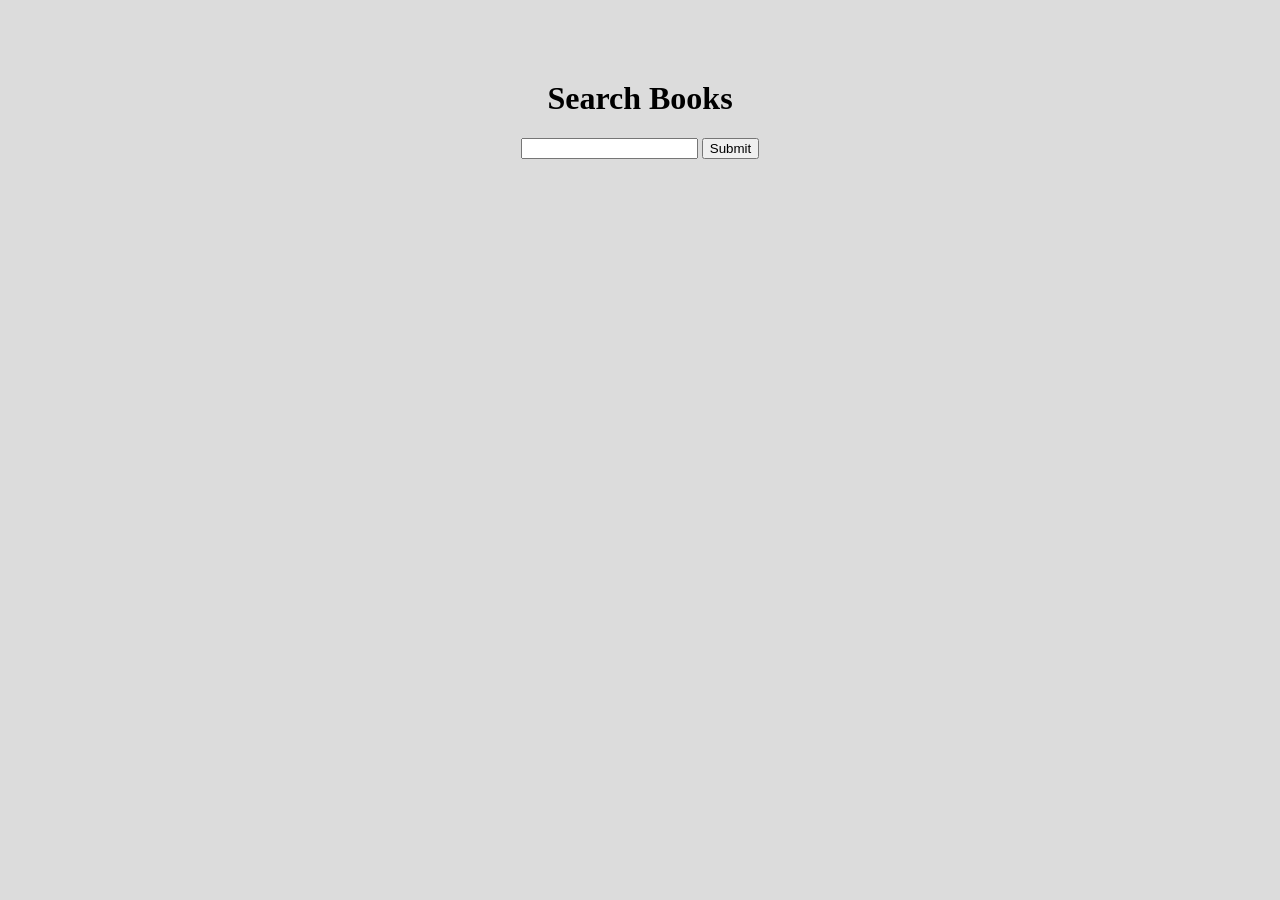
<file: final/gbooks.html>
<!DOCTYPE html>
<html>
<head>
  <meta charset="utf-8">
  <meta name="viewport" content="width=device-width">
  <title>JS Bin</title>
  <script src="https://ajax.googleapis.com/ajax/libs/jquery/3.1.0/jquery.min.js"></script>
  <script type="text/javascript" src="js/app_gbooks.js"></script>
  <link rel="stylesheet" type="text/css" href="css/style.css">

</head>
<body> 

	<div id="searchDiv">
		<h1>Search Books</h1>
		<input id="searchfield" type="search">
		<input type="submit" value="Submit" class="submitBtn">
  	</div>
    
  <ul id="newBook"></ul>  
</body>
</html>
</file>
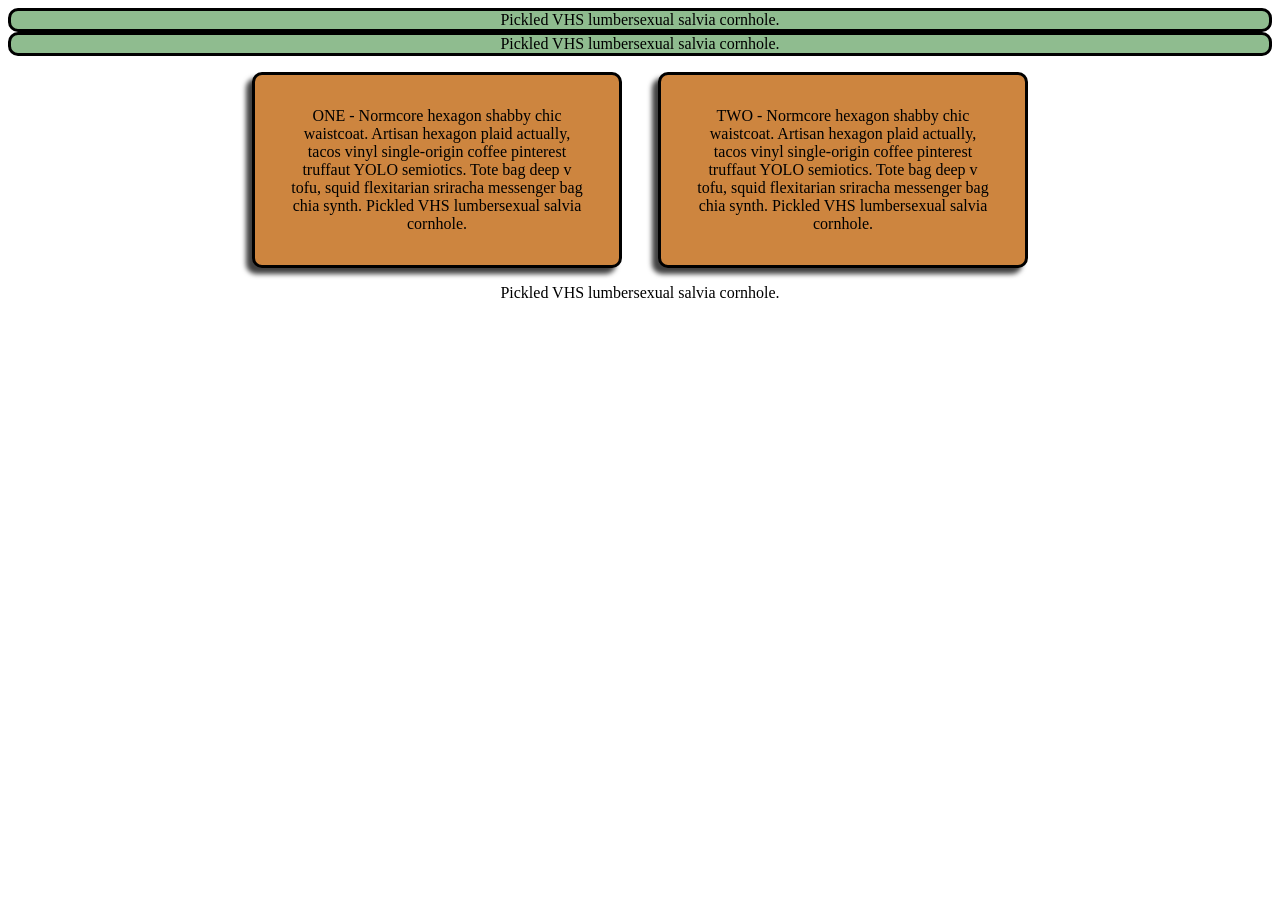
<file: temp_proj/div_time.html>
<!DOCTYPE html>
<html>
<head>
	<title>DIV TIME!</title>
	<link href="css/style_div.css" type="text/css" rel="stylesheet"/>
</head>
<body>
	<div class="onehundred">
		Pickled VHS lumbersexual salvia cornhole.
	</div>
	<div class="onehundred">
		<hero>
		Pickled VHS lumbersexual salvia cornhole.
		</hero>
	</div>
	<div class="feature">
	ONE - Normcore hexagon shabby chic waistcoat. Artisan hexagon plaid actually, tacos vinyl single-origin coffee pinterest truffaut YOLO semiotics. Tote bag deep v tofu, squid flexitarian sriracha messenger bag chia synth. Pickled VHS lumbersexual salvia cornhole.
	</div>
	<div class="feature">
	TWO - Normcore hexagon shabby chic waistcoat. Artisan hexagon plaid actually, tacos vinyl single-origin coffee pinterest truffaut YOLO semiotics. Tote bag deep v tofu, squid flexitarian sriracha messenger bag chia synth. Pickled VHS lumbersexual salvia cornhole.
	</div>
		<footer>
		Pickled VHS lumbersexual salvia cornhole.
		</footer>
</body>
</html>
</file>
<file: final/css/style.css>
body {
	background: gainsboro;
}

a {
	text-decoration: none;
}

li {
	padding: 45px;
	font-size: 20px;
	height: 220px;
	max-width: 160px;
	float: left;
	list-style: none;
}

img {
	max-width: 160px;
}

#searchDiv {
	margin-top: 80px;
	text-align: center;
}

#newBook {
	/*width: 1200px;*/
	/*height: 1200px;*/
	background: silver;
	float: left;	
	display: inline-block;
	margin-top: 15px;
}
</file>
<file: temp_proj/css/style_div.css>
div {
	border: solid;
	border-radius: 10px;
}

/*googled this since "margin: 0 auto;" would not work with "display: inline-block;"*/

/* ^-- I approve */

body {
    text-align: center;
} 

.onehundred {
	background: DarkSeaGreen;
}

.feature {
	background: Peru;
	margin: 1em; /* this will give them space from one another 1em all the way around */
	display: inline-block;
	padding: 2em;
	width: 300px;
	-webkit-box-shadow: -6px 6px 5px 0px rgba(0,0,0,0.75);
    -moz-box-shadow: -6px 6px 5px 0px rgba(0,0,0,0.75);
    box-shadow: -6px 6px 5px 0px rgba(0,0,0,0.75);
}
</file>
